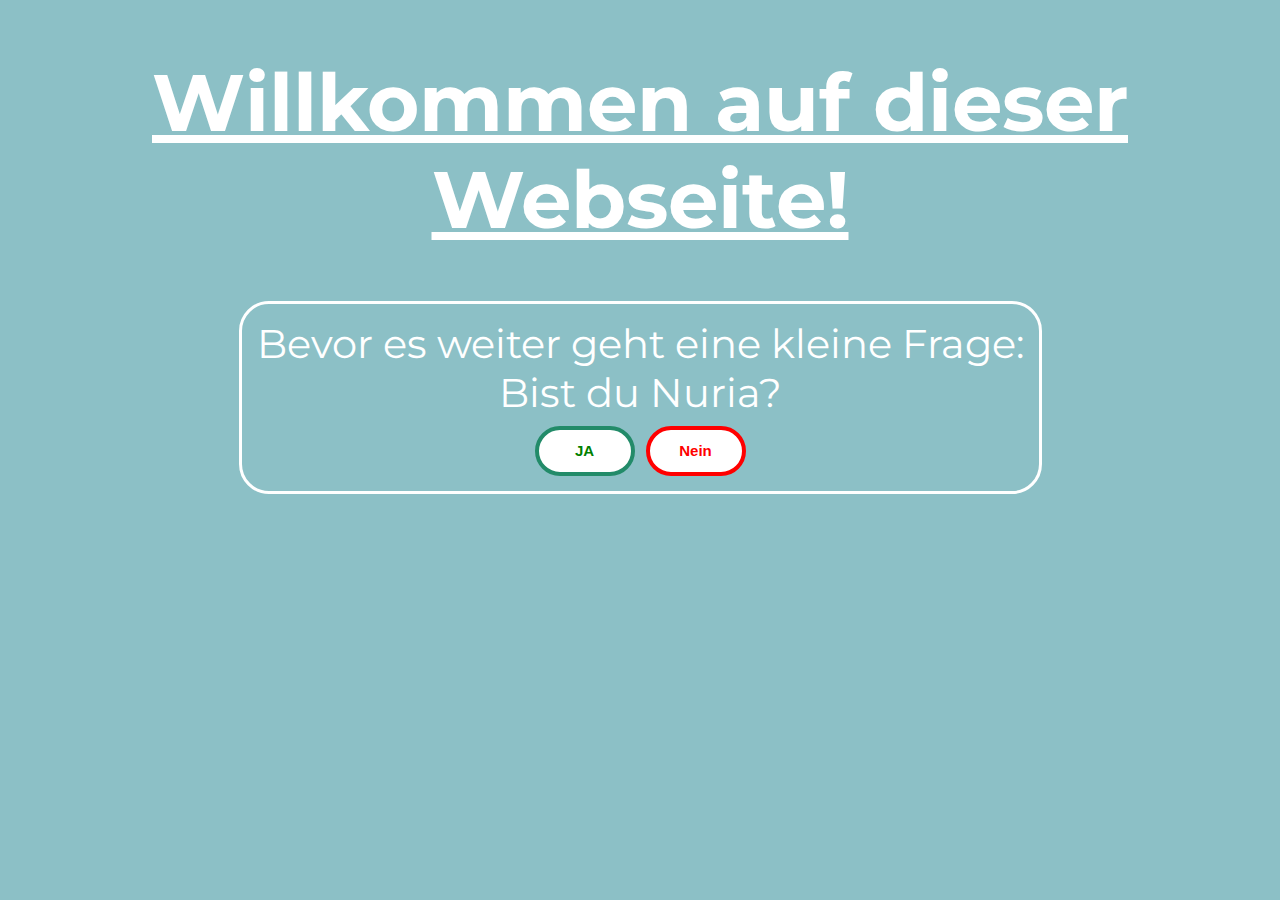
<file: bist_du_Nuria.html>
<!doctype html>
<html>
	<head meta name="viewport" content="width=device-width, initial-scale=1">
	<link href="style.css" rel="stylesheet">
	</head>
	<body style="font-size:40px; text-align: center">
	<h1><u>Willkommen auf dieser Webseite!</u></h1>
	<div style="display: inline-block; border:3px solid #fff; border-radius:30px; padding: 15px;">
	  <p style="margin: 0 0 0 0">Bevor es weiter geht eine kleine Frage: <br>Bist du Nuria?</p>
	  <a href="index.html"><button style="color: green; border-color: rgb(34, 139, 105); border-radius:30px;"><b>JA</button></a>
	<a href="nein.html"><button style="color: red; border-color: rgb(256, 0, 0); border-radius:30px;">Nein</b></button></a>
	</div>
	</body>
</html>
</file>
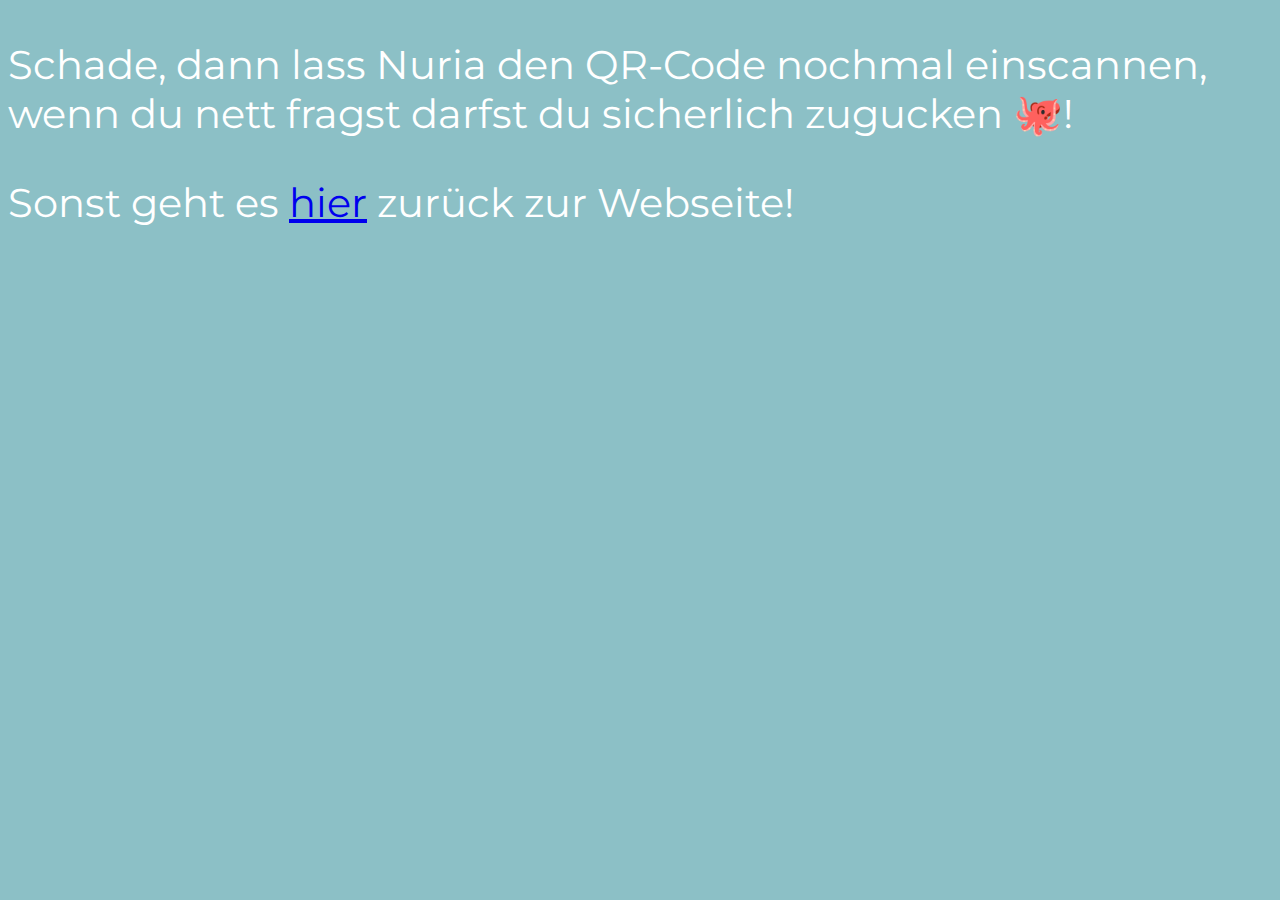
<file: nein.html>
<!doctype html>
<html>
	<head meta name="viewport" content="width=device-width, initial-scale=1">
	<link href="style.css" rel="stylesheet">
	</head>
	<body style="font-size:40px">
	
	<p>Schade, dann lass Nuria den QR-Code nochmal einscannen, wenn du nett fragst darfst du sicherlich zugucken &#128025!</p>
	<p> Sonst geht es <a href=bist_du_Nuria.html> hier</a> zurück zur Webseite!</p>
	</body>
</html>
</file>
<file: style.css>
@import url('https://fonts.googleapis.com/css2?family=Montserrat&display=swap');

body{
  background-color:rgb(140, 192, 198);
	font-family: 'Montserrat', "sans-serif";
	color:white;

}

img{
	display: inline;
	float: middle;
	vertical-align: top;
	margin: 5px 2px 0 0;
}


button{
height: 50px;
width: 100px;
font-size:15px;
background-color: white;
color: rgb(140, 192, 198);
border-width: 4px;
border-style: solid;
}
</file>
